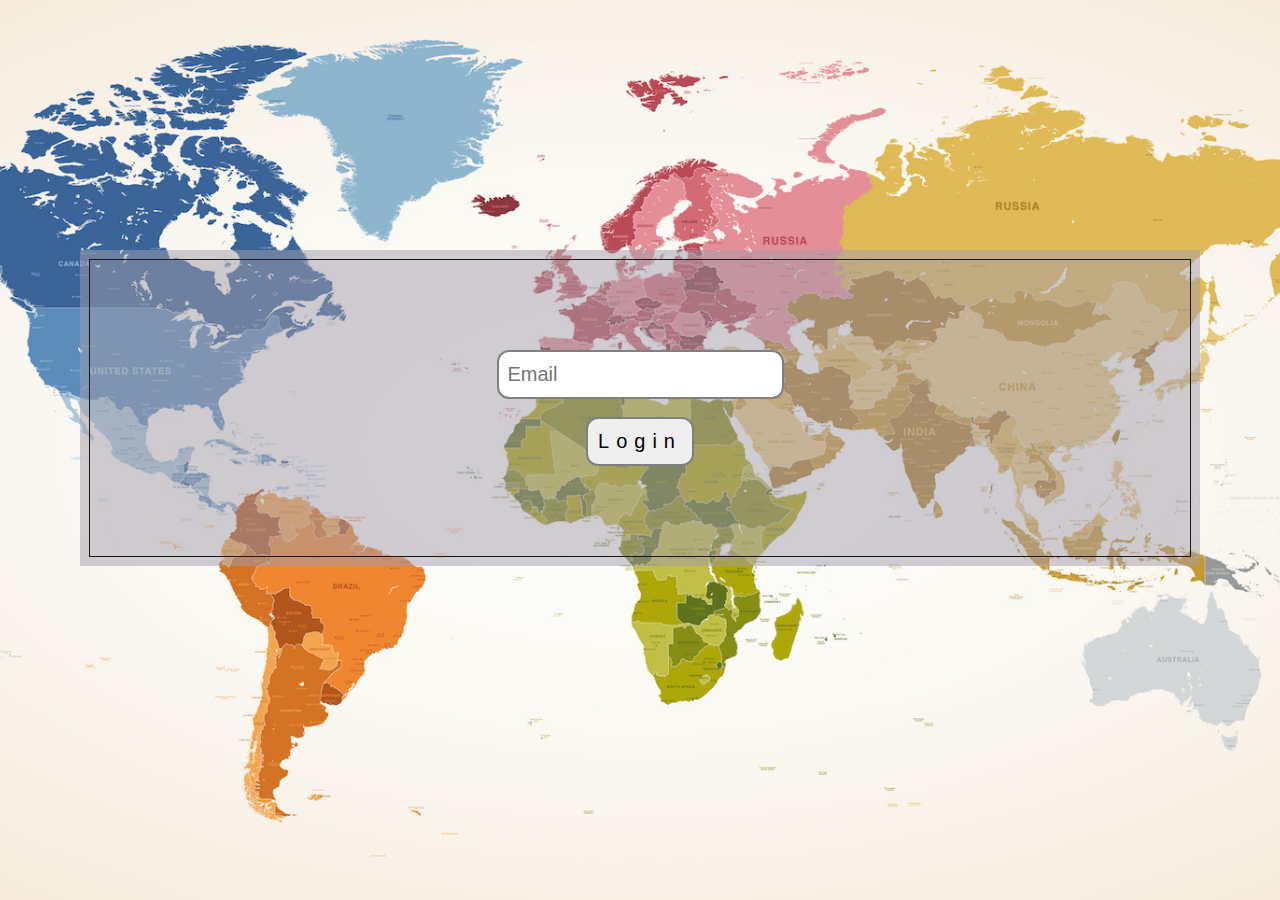
<file: index.html>
<!DOCTYPE html>
<html lang="en">
<head>
    <meta charset="UTF-8">
    <meta name="viewport" content="width=device-width, initial-scale=1.0">
    <title>quiz-4u</title>

    <link rel="stylesheet" href="style1.css">
   
    <script type="text/javascript" src="./mail.js"></script>

</head>
<body>
    <div class="banner">
        <form name="myform" onsubmit="return validateForm()"  method="POST">
            <input type="email" placeholder="Email" class="mail-ctrl" name="email" id="mail" ></input><br>
            <br>
            <button type="submit" formaction="quiz.html" class="login-btn">login</button>
        </form>  
    </div>
     
   </body>
</html>
</file>
<file: style1.css>
body{
    background: url(./front.jpg) center/cover fixed no-repeat;
}

.banner{
    padding: 10px;
    flex:1 0 auto;
    display: flex;
    align-items: center;
    justify-content: center;
    margin-top: 15rem;
}

form{ 
    flex: 0 0 90%;
    text-align: center;
    padding: 100px 0;
    outline: 1px solid #191919;
    outline-offset: -10px;
    background: rgba(161, 156, 170, 0.5);
}

.mail-ctrl{
    padding: 11px 9px 11px 9px;
    font-size: 20px;
    border: 2px solid grey;
    border-radius: 12px;
}

.login-btn{
    font-size: 20px;
    padding: 11px 10px 11px 10px;
    border: 2px solid grey;
    border-radius: 12px;
    text-transform: capitalize;
    letter-spacing: 7px;
}
</file>
